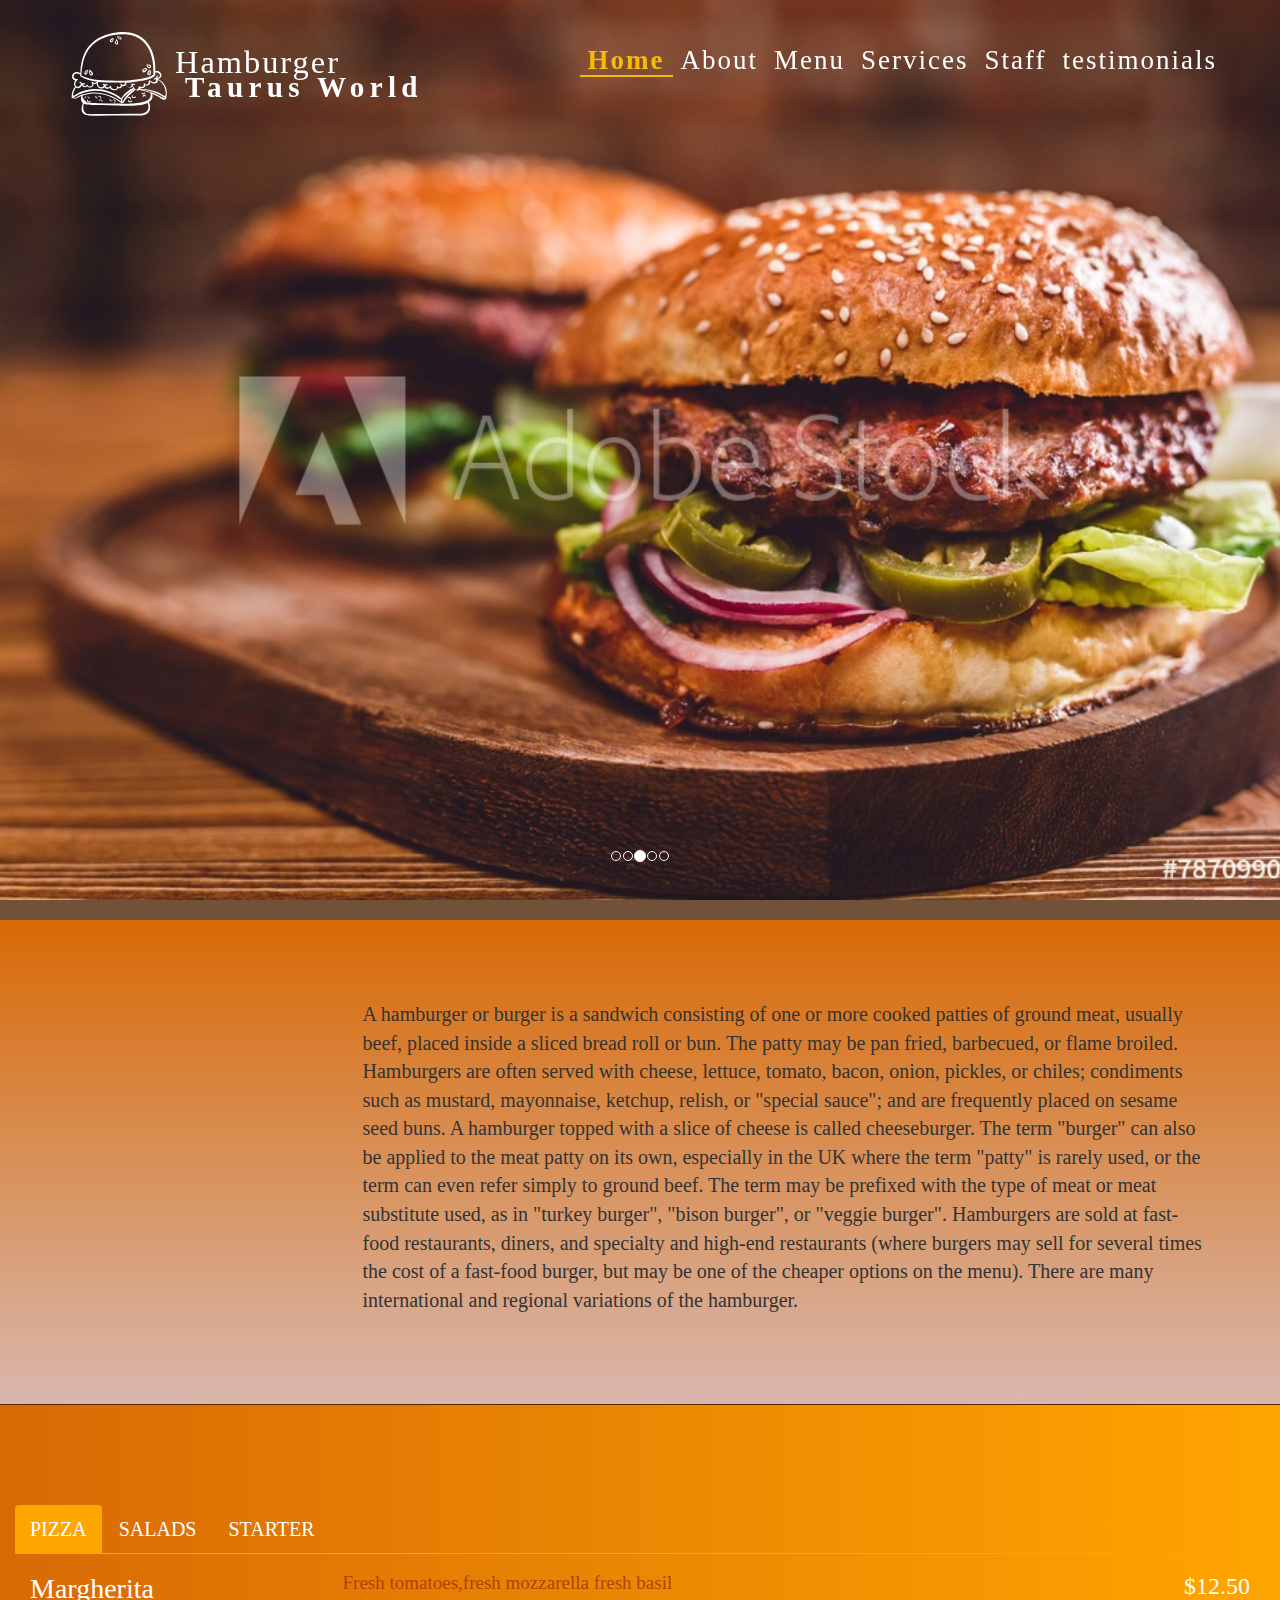
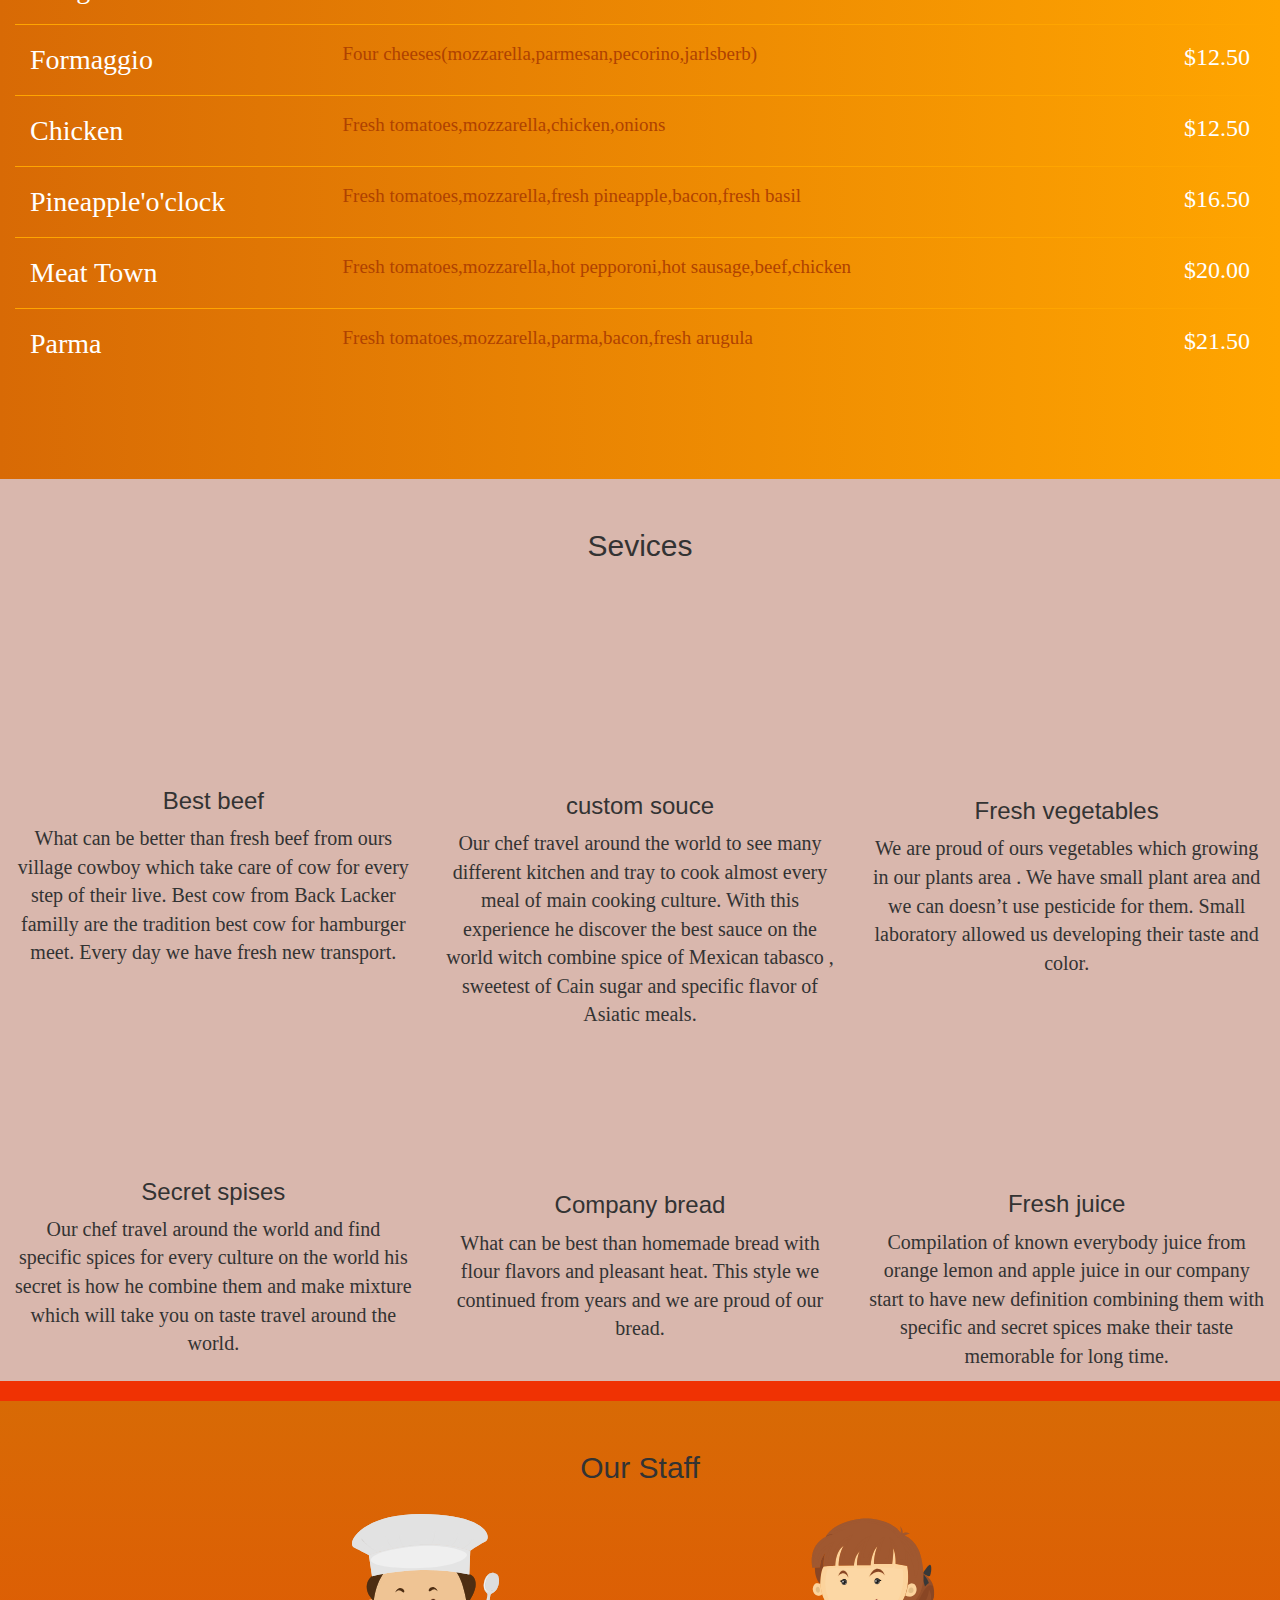
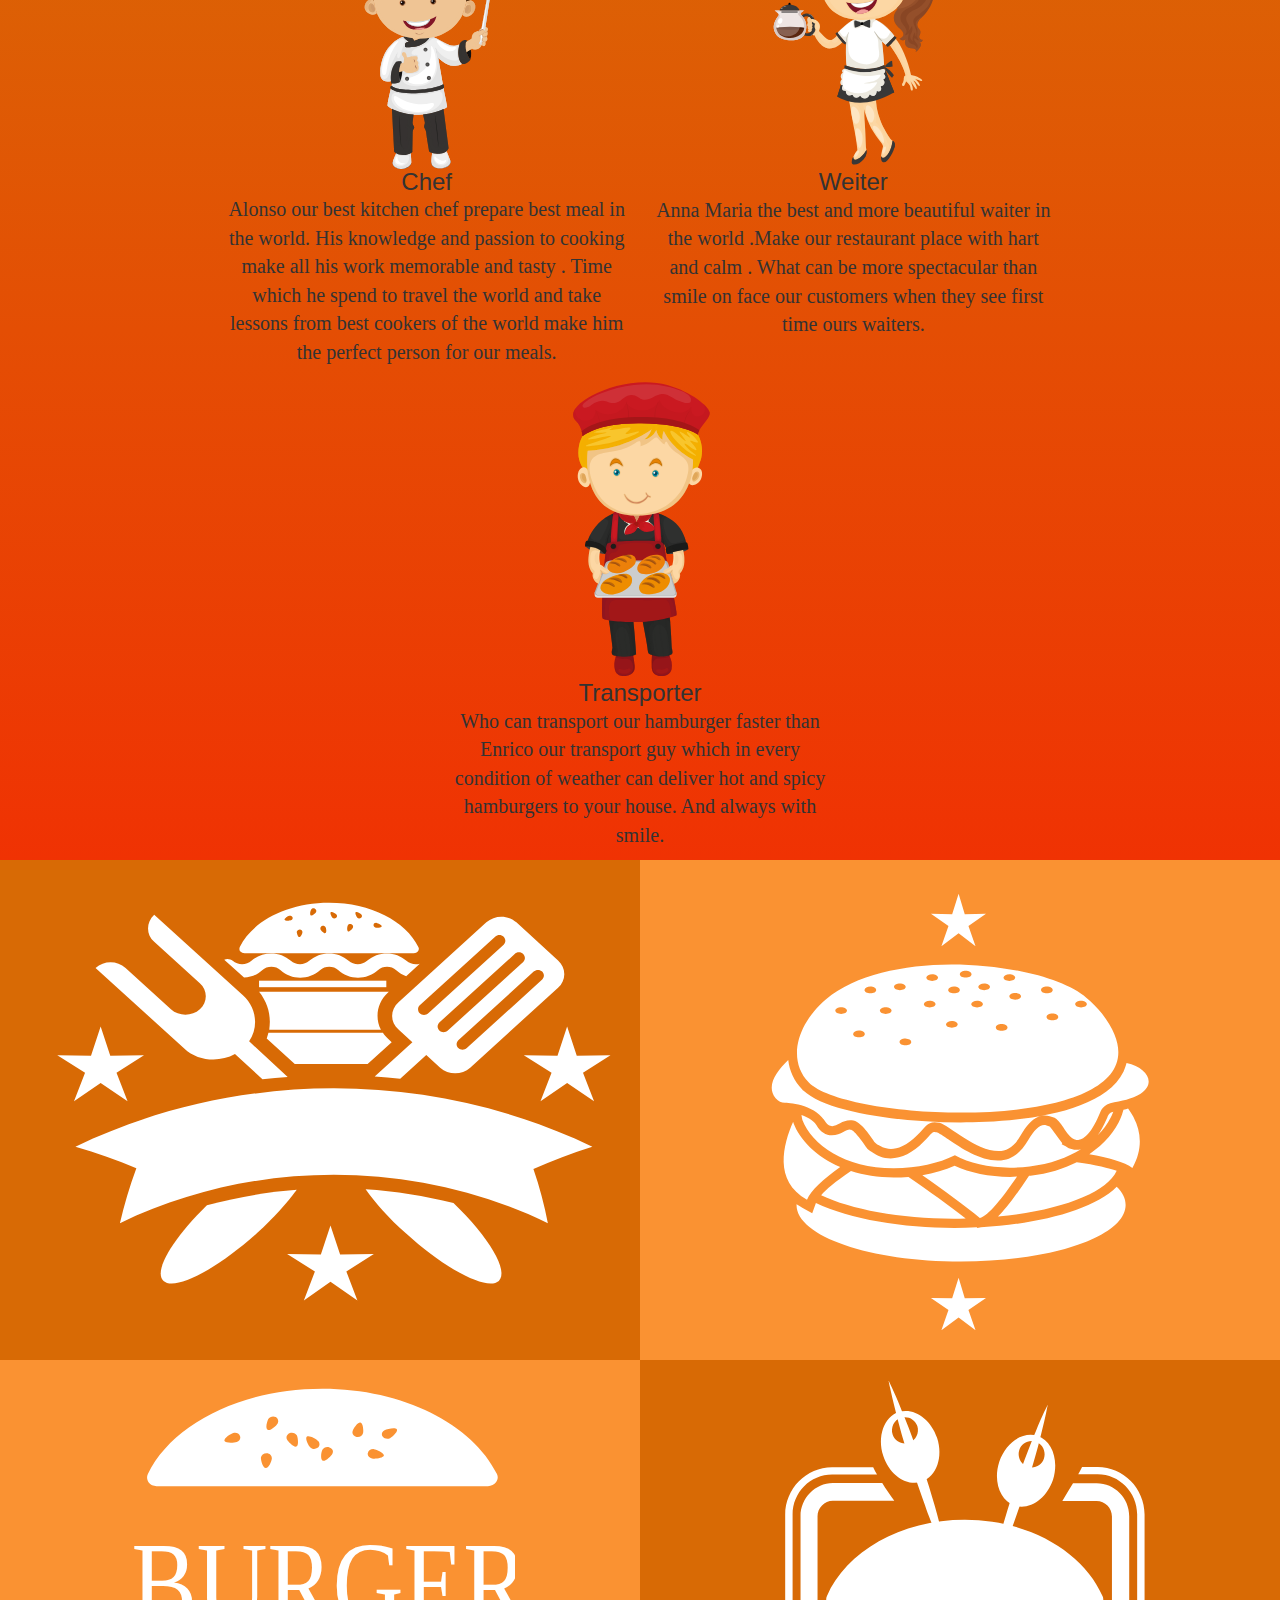
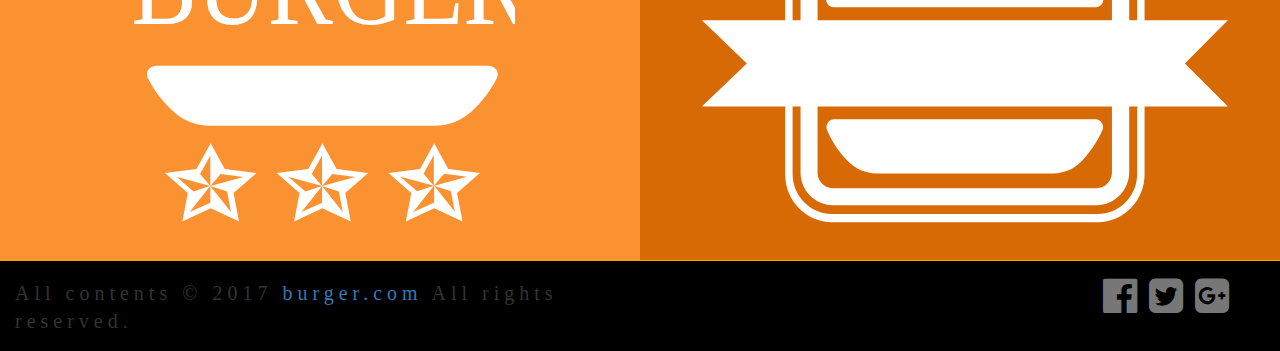
<file: index.html>
<!DOCTYPE html>
<html lang="en">
  <head>
    <meta charset="utf-8">
	<meta http-equiv="X-UA-Compatible" content="IE=edge">
	<meta name="viewport" content="width=device-width, initial-scale=1">
    <title>Untitled Document</title>
    <!-- Bootstrap -->
	<link href="css/bootstrap.css" rel="stylesheet">
	<link href="css/style.css" rel="stylesheet" type="text/css">
	<link href="css/font-awesome.min.css" rel="stylesheet" type="text/css">
	
	<!-- <script type="text/javascript" src="js/prefixfree.min.js"></script>  use this script only when its neccesary to add prefixes for older browser-->

	<!-- HTML5 shim and Respond.js for IE8 support of HTML5 elements and media queries -->
	<!-- WARNING: Respond.js doesn't work if you view the page via file:// -->
	<!--[if lt IE 9]>
		  <script src="https://oss.maxcdn.com/html5shiv/3.7.2/html5shiv.min.js"></script>
		  <script src="https://oss.maxcdn.com/respond/1.4.2/respond.min.js"></script>
		<![endif]-->
  <!--The following script tag downloads a font from the Adobe Edge Web Fonts server for use within the web page. We recommend that you do not modify it.-->
  <script>var __adobewebfontsappname__="dreamweaver"</script>
  <script src="http://use.edgefonts.net/smokum:n4:default;alex-brush:n4:default;arizonia:n4:default;ewert:n4:default.js" type="text/javascript"></script>

  </head>
  <body id="mainPage" data-spy="scroll" data-target=".navbar-fixed-top">
  
  	<header >
  		<nav class="navbar navbar-default navbar-fixed-top" role="navigation"> 
  		<div class="container">
  		<div class="navbar-header">
  		 <button type="button" class="navbar-toggle collapsed" data-toggle="collapse" data-target="#collapse" aria-expanded="false">
        <span class="sr-only">Toggle navigation</span>
        <span class="icon-bar"></span>
        <span class="icon-bar"></span>
        <span class="icon-bar"></span>
      </button>
  			<a class="navbar-brand" href="#featured"><h1>Hamburger<span class="subHead">Taurus World</span></h1></a>
  		</div><!-- navbar header -->
  			<div class="collapse navbar-collapse" id="collapse">
  				<ul class="nav navbar-nav navbar-right">
  				<li class="active"><a href="#featured">Home</a></li>
  				<li><a href="#about">About</a></li>
  				<li><a href="#menu">Menu</a></li>
  				<li><a href="#services">Services</a></li>
  				<li><a href="#staff">Staff</a></li>
  				<li><a href="#testimonials">testimonials</a></li>
  			</ul>		
  			</div><!-- collapse navbar collapse -->
  			</div><!-- container -->
	  </nav><!-- navigation -->
  		<div class="carousel fade" data-ride="carousel" id="featured">
  		<div id="background">
  		<div class="carousel-inner fullheight">
  		
  		<!-- Indicators -->
  <ol class="carousel-indicators"> 
  </ol>
  		
  			<div class="item"><img src="images/AdobeStock_61600915_Preview.jpeg" alt="Hamburger photo 1"></div> 
			<div class="item"><img src="images/AdobeStock_69856461_Preview.jpeg" alt="Hamburger photo 2"></div> 
			<div class="item"><img src="images/AdobeStock_78709902_Preview.jpeg" alt="Hamburger photo 3"></div> 
			<div class="item"><img src="images/AdobeStock_84939072_Preview.jpeg" alt="Hamburger photo 4"></div> 
			<div class="item"><img src="images/AdobeStock_95045345_Preview.jpeg" alt="Hamburger photo 5"></div> 
			</div><!-- carousel inner -->
			<a class="left carousel-control" href="#featured" role="button" data-slide="prev"><span class="glyphicon glyphicon-chevron-left"></span></a>
    		<a class="right carousel-control" href="#featured" role="button" data-slide="next"><span class="glyphicon glyphicon-chevron-right"></span></a>
    		</div>
	    </div><!-- featured carousel slide -->
  		
  		
  	</header><!-- header -->
  	<div id="backgroundAbout" >
  	<section class="main container" id="about">
  		<div class="page row">
  			<div class="col-sm-3">
  				<h2 class="slideanim">About hamburger history</h2>
  			</div>
  			<div class="col-sm-9">
			<p>A hamburger or burger is a sandwich consisting of one or more cooked patties of ground meat, usually beef, placed inside a sliced bread roll or bun. The patty may be pan fried, barbecued, or flame broiled. Hamburgers are often served with cheese, lettuce, tomato, bacon, onion, pickles, or chiles; condiments such as mustard, mayonnaise, ketchup, relish, or "special sauce"; and are frequently placed on sesame seed buns. A hamburger topped with a slice of cheese is called cheeseburger.
			The term "burger" can also be applied to the meat patty on its own, especially in the UK where the term "patty" is rarely used, or the term can even refer simply to ground beef. The term may be prefixed with the type of meat or meat substitute used, as in "turkey burger", "bison burger", or "veggie burger".
			Hamburgers are sold at fast-food restaurants, diners, and specialty and high-end restaurants (where burgers may sell for several times the cost of a fast-food burger, but may be one of the cheaper options on the menu). There are many international and regional variations of the hamburger.
			</p>
  			</div>
  		</div><!-- row -->
  	</section><!-- section main services -->
  	</div>
  	
  	<section id="menu" class="container-fluid menuCard">
  <div class="row">
  <div class="col-lg-12">
  <!-- Nav tabs -->
  <ul class="nav nav-tabs" role="tablist">
  	<li role="presentation" class="active"><a href="#pizza" aria-controls="pizza" role="tab" data-toggle="tab">PIZZA</a></li>
  	<li role="presentation"><a href="#salad" aria-controls="salads" role="tab" data-toggle="tab">SALADS</a></li>
  	<li role="presentation"><a href="#starter" aria-controls="starter" role="tab" data-toggle="tab">STARTER</a></li>
  </ul>
  
  <!-- Tab panes -->
  <div class="tab-content">
  <div role="tabpanel" class="tab-pane fade in active" id="pizza">
 <div class="container-fluid">
 	<div class="row">
 		<div class="col col-sm-3 table1">Margherita<span class="visible-xs-inline">:</span></div>
 		<div class="col col-sm-6  table2">Fresh tomatoes,fresh mozzarella fresh basil</div>
 		<div align="right"  class="col col-sm-3  table3">$12.50</div>
 		<div class="clearfix"></div>
 		<div class="col col-sm-3 table1">Formaggio<span class="visible-xs-inline">:</span></div>
 		<div class="col col-sm-6  table2">Four cheeses(mozzarella,parmesan,pecorino,jarlsberb)</div>
 		<div align="right"  class="col col-sm-3  table3">$12.50</div>
 		<div class="clearfix"></div>
 		<div class="col col-sm-3 table1">Chicken<span class="visible-xs-inline">:</span></div>
 		<div class="col col-sm-6  table2">Fresh tomatoes,mozzarella,chicken,onions</div>
 		<div align="right" class="col col-sm-3  table3">$12.50</div>
 		<div class="clearfix"></div>
 		<div class="col col-sm-3 table1">Pineapple'o'clock<span class="visible-xs-inline">:</span></div>
 		<div class="col col-sm-6  table2">Fresh tomatoes,mozzarella,fresh pineapple,bacon,fresh basil</div>
 		<div align="right"  class="col col-sm-3  table3">$16.50</div>
 		<div class="clearfix"></div>
 		<div class="col col-sm-3 table1">Meat Town<span class="visible-xs-inline">:</span></div>
 		<div class="col col-sm-6  table2">Fresh tomatoes,mozzarella,hot pepporoni,hot sausage,beef,chicken</div>
 		<div align="right"  class="col col-sm-3  table3">$20.00</div>
 		<div class="clearfix"></div>
 		<div class="col col-sm-3 table1">Parma<span class="visible-xs-inline">:</span></div>
 		<div class="col col-sm-6  table2">Fresh tomatoes,mozzarella,parma,bacon,fresh arugula</div>
 		<div align="right" class="col col-sm-3  table3">$21.50</div>
 		<div class="clearfix"></div>
 	</div>		
 </div>
  </div>
  <div role="tabpanel" class="tab-pane fade " id="salad">
  <div class="container-fluid">
 	<div class="row">
  		<div class="col col-sm-3 table1">Lasagna<span class="visible-xs-inline">:</span></div>
 		<div class="col col-sm-6  table2">Special sauce,mozzarella,parmesan,ground beef</div>
 		<div align="right"  class="col col-sm-3  table3">$13.50</div>
 		<div class="clearfix"></div>
 		<div class="col col-sm-3 table1">Ravioli<span class="visible-xs-inline">:</span></div>
 		<div class="col col-sm-6  table2">Ravioli filled with cheese</div>
 		<div align="right"  class="col col-sm-3  table3">$14.50</div>
 		<div class="clearfix"></div>
 		<div class="col col-sm-3 table1">Spaghetti Classica<span class="visible-xs-inline">:</span></div>
 		<div class="col col-sm-6  table2">Fresh tomatoes,onions,ground beef</div>
 		<div align="right" class="col col-sm-3  table3">$11.00</div>
 		<div class="clearfix"></div>
 		<div class="col col-sm-3 table1">Seafood pasta<span class="visible-xs-inline">:</span></div>
 		<div class="col col-sm-6  table2">Salmon,shrimp,lobster,garlic</div>
 		<div align="right"  class="col col-sm-3  table3">$25.50</div>
 		<div class="clearfix"></div>
 		</div>
 		</div>
  </div>
  <div role="tabpanel" class="tab-pane fade" id="starter">
  	 <div class="container-fluid">
 	<div class="row">
  		<div class="col col-sm-3 table1">Today's soup<span class="visible-xs-inline">:</span></div>
 		<div class="col col-sm-6  table2">Ask the waiter</div>
 		<div align="right"  class="col col-sm-3  table3">$5.50</div>
 		<div class="clearfix"></div>
 		<div class="col col-sm-3 table1">Bruschetta<span class="visible-xs-inline">:</span></div>
 		<div class="col col-sm-6  table2">Bread with pesto,tomatoes, onion,garlic</div>
 		<div align="right"  class="col col-sm-3  table3">$8.50</div>
 		<div class="clearfix"></div>
 		<div class="col col-sm-3 table1">Garlic bread<span class="visible-xs-inline">:</span></div>
 		<div class="col col-sm-6  table2">Grilled ciabatta,garlic butter,onions</div>
 		<div align="right" class="col col-sm-3  table3">$9.50</div>
 		<div class="clearfix"></div>
 		<div class="col col-sm-3 table1">Tomozzarella<span class="visible-xs-inline">:</span></div>
 		<div class="col col-sm-6  table2">Tomatoes and mozzarella</div>
 		<div align="right"  class="col col-sm-3  table3">$10.50</div>
 		<div class="clearfix"></div>
 		</div>
 		</div>
  </div>
  </div>
  
  
  </div><!-- col -->
  </div><!-- row -->
  </section><!-- cantainer -->
  	
  	
  	<div class="page container-fluid backgroundServices" id="services">
  	<div class="row">
	  <h2 class="text-center">Sevices</h2>
  		<article class="col-md-4 col-sm-6">
	    <img  src="images/beef.svg" alt="Placeholder image" width="150" class="img-responsive center-block beef slideanim"> 
	    <h3 class="text-center">Best beef</h3>
	    <p class="text-center">What can be better than fresh beef from ours village cowboy which take care of cow for every step of their live. Best cow from Back Lacker familly are the tradition best cow for hamburger meet. Every day we have fresh new transport.</p>
	    </article>
	    <article class="col-md-4 col-sm-6">
	    <img src="images/souse.svg" alt="Placeholder image" width="100" class="img-responsive center-block slideanim"> 
	    <h3 class="text-center">custom souce</h3>
	    <p class="text-center">Our chef travel around the world to see many different kitchen and tray to cook almost every meal of main cooking culture. With this experience he discover the best sauce on the world witch combine spice of Mexican tabasco , sweetest of Cain sugar and specific flavor of Asiatic meals.</p>
	    </article>
	    <div class="clearfix visible-sm-block"></div>
	    <article class="col-md-4 col-sm-6">
	    <img src="images/veg.svg" alt="Placeholder image" width="60" class="img-responsive center-block slideanim"> 
	    <h3 class="text-center">Fresh vegetables</h3>
	    <p class="text-center">We are proud of ours vegetables which growing in our  plants area . We have small plant area and we can doesn’t use pesticide for them. Small laboratory allowed us developing their taste and color.</p>
	    </article>
	    <div class="clearfix visible-md-block visible-lg-block"></div>
	    <article class="col-md-4 col-sm-6">
	    <img src="images/peper.svg" alt="Placeholder image" width="60" class="img-responsive center-block slideanim"> 
	    <h3 class="text-center">Secret spises</h3>
	    <p class="text-center">Our chef travel around the world and find specific spices for every culture on the world his secret is how he combine them and make mixture which will take you on taste travel around the world. </p>
	    </article>
	    <div class="clearfix visible-sm-block"></div>
	    <article class="col-md-4 col-sm-6">
	    <img src="images/bread.svg" alt="Placeholder image" width="160" class="img-responsive center-block bread slideanim"> 
	    <h3 class="text-center">Company bread</h3>
	    <p class="text-center">What can be best than homemade bread with flour flavors and pleasant heat. This style we continued from years and we are proud of our bread.</p>
	    </article>
	    <article class="col-md-4 col-sm-6">
	    <img src="images/juice.svg" alt="Placeholder image" width="100" class="img-responsive center-block slideanim"> 
	    <h3 class="text-center">Fresh juice</h3>
	    <p class="text-center">Compilation of known everybody juice from orange lemon and apple juice  in our company start to have new definition combining them with specific and secret spices make their taste memorable for long time.</p>
	    </article>
	    </div><!-- row -->
  	</div><!-- services -->
  	
  	<div class="page container-fluid" id="staff">
  	<div class="row" id="bgStaff">
  	<h2 class="text-center" id="ourstaff">Our Staff</h2>
  		<div class="employes col-md-4 col-sm-6 col-md-offset-2">
	  <img src="images/chef.svg" alt="Placeholder image" width="150" class="img-responsive center-block"> 
	  <h3 class="text-center">Chef</h3>
	  <p class="text-center">Alonso our best kitchen chef prepare best meal in the world. His knowledge and passion to cooking make all his work memorable and tasty . Time which he spend to travel the world and take lessons from best cookers of the world make him the perfect person for our meals.</p>
	  </div><!-- emploes -->
	   <div class="employes col-md-4 col-sm-6 col-md-offset-0">
	  <img src="images/weiter.svg" alt="Placeholder image" width="170" class="img-responsive center-block"> 
	  <h3 class="text-center">Weiter</h3>
	   <p class="text-center">Anna Maria the best and more beautiful waiter in the world .Make our restaurant place with hart and calm . What can be more spectacular  than smile on face our customers  when they see first time ours waiters.</p>
	  </div><!-- emploes -->
	  <div class="clearfix"></div>
	   <div class="employes col-md-4 col-sm-6 col-sm-offset-3 col-md-offset-4">
	  <img src="images/transp.svg" alt="Placeholder image" width="150" class="img-responsive center-block"> 
	  <h3 class="text-center">Transporter</h3>
	  <p class="text-center">Who can transport our hamburger faster than Enrico our transport guy which in every condition of weather can deliver hot and spicy hamburgers to your house. And always with smile.</p>
	  </div><!-- emploes -->
  	</div><!-- row -->
  	</div><!-- staff container -->
  	<div class="page container-fluid" id="testimonials">
  	<h2 class="text-center">Testimonials</h2>
  	<div class="row">
  	<div id="lorraines" class="col-sm-6 blockquote">
  		<div class="quote">
  			<span class="intro"></span>
  			<span class="more">When I enter the restaurant I feel the delightful smell of grilled beef. This make me happy and I thought that it will be a pleasant meal time. Then I think next time I will order my hamburger by internet and this was another great idea. The transporter was smelly and the hamburger was hot and spicy as usually . Keep going and have a good time. <br>
  			<h3><strong>Lorraines</strong></h3>
  			</span>
  		</div>
  	</div><!-- blockquote lorraines -->
  	<div id="janeh" class="col-sm-6 blockquote">
  		<div class="quote">
  			<span class="intro"></span>
  			<span class="more">When I enter the restaurant I feel the delightful smell of grilled beef. This make me happy and I thought that it will be a pleasant meal time. Then I think next time I will order my hamburger by internet and this was another great idea. The transporter was smelly and the hamburger was hot and spicy as usually . Keep going and have a good time.<br>
  			<h3><strong>Lorraines</strong></h3> </span>
  		</div>
  	</div><!-- blockquote janeh -->
  	<div class="clearfix"></div>
  	<div id="mcphersons" class="col-sm-6 blockquote">
  		<div class="quote">
  			<span class="intro"></span>
  			<span class="more">When I enter the restaurant I feel the delightful smell of grilled beef. This make me happy and I thought that it will be a pleasant meal time. Then I think next time I will order my hamburger by internet and this was another great idea. The transporter was smelly and the hamburger was hot and spicy as usually . Keep going and have a good time.<br>
  			<h3><strong>Lorraines</strong></h3> </span>
  			
  		</div>
  	</div><!-- blockquote mcphersons -->
  	<div id="johnb" class="col-sm-6 blockquote">
  		<div class="quote">
  			<span class="intro"></span>
  			<span class="more">When I enter the restaurant I feel the delightful smell of grilled beef. This make me happy and I thought that it will be a pleasant meal time. Then I think next time I will order my hamburger by internet and this was another great idea. The transporter was smelly and the hamburger was hot and spicy as usually . Keep going and have a good time.<br>
  			<h3><strong>Lorraines</strong></h3> </span>
  			
  		</div>
  	</div><!-- blockquote johnb -->
  	</div>
  	</div><!-- testimonials -->
  	<footer>
  	<div class="container-fluid">
  	<div class="row">
  	<div class="col-sm-6">
  		<p class="footerCopy">All contents &copy; 2017 <a href="#">burger.com</a> All rights reserved.</p>
  	</div><!-- cols-sm-6 -->
  		
  		<div class="col-sm-6">
  		<nav class="navbar navbar-default" role="navigation">
  			<ul class="nav navbar-nav navbar-right">
  				<li><a href="#"><i class="fa fa-facebook-official fa-2x" aria-hidden="true"></i></a></li>
  				<li><a href="#"><i class="fa fa-twitter-square fa-2x" aria-hidden="true"></i></a></li>
  				<li><a href="#"><i class="fa fa-google-plus-square fa-2x" aria-hidden="true"></i></a></li>
  			</ul>
  		</nav>
  	</div><!-- col-sm-6 -->
  		</div><!-- row -->
  		</div><!-- container -->
  	</footer><!-- footer -->
  	
  	
  	
  
  
  
  
  
  
	<!-- jQuery (necessary for Bootstrap's JavaScript plugins) --> 
	<script src="js/jquery-1.11.3.min.js"></script>

	<!-- Include all compiled plugins (below), or include individual files as needed --> 
	<script src="js/bootstrap.js"></script>
	<script type="text/javascript" src="js/script.js"></script>

  </body>
</html>
</file>
<file: css/style.css>
.slideanim {visibility:hidden;}
  .slide {
      animation-name: slide;
      -webkit-animation-name: slide;
      animation-duration: 1s;
      -webkit-animation-duration: 1s;
      visibility: visible;
  }
  @keyframes slide {
    0% {
      opacity: 0;
      transform: translateY(70%);
    } 
    100% {
      opacity: 1;
      transform: translateY(0%);
    }
  }
  @-webkit-keyframes slide {
    0% {
      opacity: 0;
      -webkit-transform: translateY(70%);
    } 
    100% {
      opacity: 1;
      -webkit-transform: translateY(0%);
    }
  }
body{
	/*padding-top: 50px;    when you use color navbar add 50px padding-top */
	font-weight: 400;
	font-size: 2em;
	position: relative;
	font-family: Cambria, "Hoefler Text", "Liberation Serif", Times, "Times New Roman", "serif";
	font-style: normal;
}
h1 , h2 , h3 , h4 , h5 , h6{
	font-family: "Open Sans", sans-serif;
	font-weight: 100;
	margin:0;
}
/* header navigation */

header .navbar{
	border-radius: 0;
	padding: 30px 0;
	transition: all 0.5s ease-out; /* transition for navbar scrollspy */
}
header .navbar-default{
	background-color: transparent;
	border:none;
}
header .navbar-default .navbar-nav{
	padding-top: 15px;
}
header .navbar-default .navbar-nav a{
	color:white;
	padding:5px 8px;
	font-family: smokum;
	font-size: 27px;
	letter-spacing: 2px;
}

header .navbar-default .navbar-nav a:hover{
	color:#EEc856;
}
header .navbar-default .navbar-nav .active a {
	font-weight: 700;
	background: transparent;
	color:#F8BB03;
	border-bottom: 2px solid #F8BB03;
	text-shadow: none;
	
}
header .navbar-header .navbar-toggle:hover {
	border:none;
	background-color: transparent;
}
header .navbar-nav > .active > a, .navbar-default .navbar-nav > .active > a:hover, .navbar-default .navbar-nav > .active > a:focus{
	background-color: transparent;
	color:#D00000;
}
header .navbar-default .navbar-nav .active a:hover{
	color:#E15d5F;
	background: transparent;
}
.navbar-default .navbar-toggle:hover, .navbar-default .navbar-toggle:focus{
	background: transparent !important; 
}
/* Navbar brand */

header .navbar-brand{
	background: url(../images/hamburger.svg);
	background-repeat: no-repeat;
	background-position: 15px 0;
	height: auto; 
}
header .navbar-brand h1{
	color: white;
	font-family: ewert;
	letter-spacing: 2px;
	font-size: 1.8em;
	font-weight: 400;
	margin: 0;
	padding-left: 105px;
	font-style: normal;	
	
}
header .navbar-brand span.subHead{
	display: block;
	font-family: arizonia;
	font-size: 0.9em;
	font-weight: 700;
	letter-spacing: 5.3px;
	font-style: normal;
	padding-left: 10px;
	margin-top:-10px;
}

/* Navbar toggle */

header .navbar-toggle{
	background:transparent ;
}
header .navbar-default .navbar-toggle .icon-bar{
	background: white;
}

/* Navbar inbody */


header .inbody{
background: rgba(104,73,49,.9);	
}
header .navbar.inbody{
	padding-top: 0;
	padding-bottom: 0;
}
header .navbar.inbody .navbar-nav{
	padding-top: 25px;
}
header .inbody .navbar-brand{
	margin-top: 15px;
	background-size: 53px;
}
header .inbody .navbar-brand h1{
font: 20px;
margin-top: -15px;
margin-left: -45px;
}
header .inbody .navbar-brand  #subHead{
	display: none;
	font-family: Arial;
	font-style: normal;
	font-weight: 400;
}
.navbar-default .navbar-nav > li > a:hover, .navbar-default .navbar-nav > li > a:focus{
	color:#D00000;
}

/* end navbar inbody */

/* Carousel fade */

.carousel.fade{
	opacity: 1;
}
.carousel.fade .item{
	transition: opacity ease-out .7s;
	left: 0;
	top: 0;
	position: absolute;
	opacity: 0;
	width: 100%;
	display: block;
}
.carousel.fade .item:nth-of-type(1){
	top:auto;
	opacity: 0;
	position: relative;
}

.carousel.fade .item.active{
	opacity: 1;
}

.carousel-control{
	opacity: 0;
}
/* To hide the background controls */
.carousel-control.right{
	background-image: none;
	opacity: 0;
}
.carousel-control.right:hover{
	background-image: none;
	opacity: 1;
}
.carousel-control.left{
	background-image: none;
	opacity: 0;
}
.carousel-control.left:hover{
	background-image: none;
	opacity: 1;
}
/* menu cards */
.menuCard{
	border-top:1px solid #5C2301;
	padding-top: 100px;
	padding-bottom: 100px;
	background: #656673;
	background-image: linear-gradient(to left,orange,#D86A05);
}
.nav-tabs{
	border:none !important;
}
.nav-tabs > li.active > a, .nav-tabs > li.active > a:hover, .nav-tabs > li.active > a:focus{
	background: orange;
	color:white;
	}
	.nav-tabs > li > a{
	font-size: 20px;
	font-style: normal;
	font-weight: 400;
	border:none !important;
		}
	.table td{
    border-top: #5C2301 solid 1px !important;
		
	}
	.nav-tabs > li > a:hover{
		background: #853201;
		color:#FFBFA2;
	} 
	.nav > li > a {
	position: relative;
	display: block;
	color:white;
	font-family: paytone-one;
	font-style: normal;
	font-weight: 400;
	}
	.table1{
    border-top: orange solid 1px !important;
		font-size:28px;
		font-family: ewert;
		color: white;
		padding: 15px;
	}
	.table2{
    	border-top: orange solid 1px !important;
		font-size:19px;
		color:#AF4201;
		padding: 15px;
		font-family: Cambria, "Hoefler Text", "Liberation Serif", Times, "Times New Roman", "serif";
	}
	.table3{
    border-top: orange solid 1px !important;
		font-size:24px;
		font-weight: 400;
		color:white;
		padding: 15px;
		font-family: ewert;
	}
#featured .item{
	background-size: cover;
	background-repeat: no-repeat;
	background-position: center center;
	width: 100%;
	height: 100%;
}
#services .beef{
	padding-top: 90px;
}
.backgroundServices {
	background-color: #D9B7AD;
	
}
#bgStaff {
	background-color: #D86A05;
	background-image: linear-gradient(to bottom,#D86A05,#F03203);

}
#about{
	padding-top: 80px;
	padding-bottom: 80px;
}

#services .bread{
	padding-top: 30px;
}
#services h3{
	padding: 10px;
}
#staff{
	border-top:20px solid #F03203;
}
/*  Page */

.item img{
	width:100%;
}

.page h2{
	padding-top: 50px;
	padding-bottom: 30px;
}


/* Page - about */
#backgroundAbout{
	background-color: #D86A05;
	background-image: linear-gradient(to bottom,#D86A05,#D9B7AD);
	border-top:20px solid #725139;
}

/* Page testimonials */


#testimonials .blockquote{
	position: relative;
	min-height: 500px;
}
#testimonials .blockquote .quote{
	position: absolute;
	top: 0;
	left:0;
	width: 100%;
	height: 500px;
	
}
#testimonials .blockquote .more{
	display: none;
}
#testimonials .blockquote .intro{
	width:100%;
	height: 100%;
}
#testimonials .blockquote .quote:hover .more{
	display: block;
	height: 500px;
	padding-top: 100px;
	background-color: rgba(255,255,255,0.50);
	padding-left: 15px;
	padding-right: 15px;
	font-weight: bold;
	transition: all .5s;
}
#testimonials h2{
	display: none;
}
#testimonials #lorraines{
	background-color: #D86A05;
	background-image: url(../images/testim3.svg);
	background-repeat: no-repeat;
	background-position: center center;
	
}
#testimonials #janeh{
	background-color: #FA9232;
	background-image: url(../images/testim1.svg);
	background-size: cover;
	background-position: center center;
}
#testimonials #mcphersons{
	background-color: #FA9232;
	background-image: url(../images/testim2.svg);
	background-repeat: no-repeat;
	background-position: center center;
	
	
}
#testimonials #johnb{
	background-color: #D86A05;
	background-image: url(../images/testim4.svg);
	background-repeat: no-repeat;
	background-position: center center;
	
}
#testimonials .blockquote .quote:hover .more  h3{
	color:#D00000;
}


/* footer navigation*/

footer .navbar-default{
	background: transparent;
	border:none;
}
footer{
	background-color: black;
	border-top:1px solid orange;
}
footer .nav.navbar-nav.navbar-right li a {
	padding-left: 6px;
	padding-right: 6px;
}
.row .col-sm-6 .footerCopy {
	padding-top: 18px;
	font-family: Cambria, "Hoefler Text", "Liberation Serif", Times, "Times New Roman", "serif";
	font-style: normal;
	font-weight: 400;
	letter-spacing: 5px;
}

footer .nav.navbar-nav.navbar-right{
	margin-right: 30px;
}




@media screen and (max-width:599px){
.nav.navbar-nav   {
	background-color: rgba(0,0,0,0.70);
	margin-top: 0;
	padding-bottom: 20px;
	margin-bottom: 0;
}
.nav.navbar-nav li a {
	display: block;
	text-align: center;
}
	
footer .nav.navbar-nav.navbar-right  li  a{
	float: left;
}	
		
}

@media screen and (min-width:600px) and (max-width:991px){
	
header .navbar.inbody .navbar-nav{
	padding-top: 0;
}
	
}

@media screen and (min-width:992px) and (max-width:1199px){
}

@media screen and (min-width:1200px){
#testimonials .blockquote .quote:hover .more{
	padding-top: 50px;
	padding-left: 150px;
	padding-right: 150px;
	font-size: 22px;
}

}
</file>
